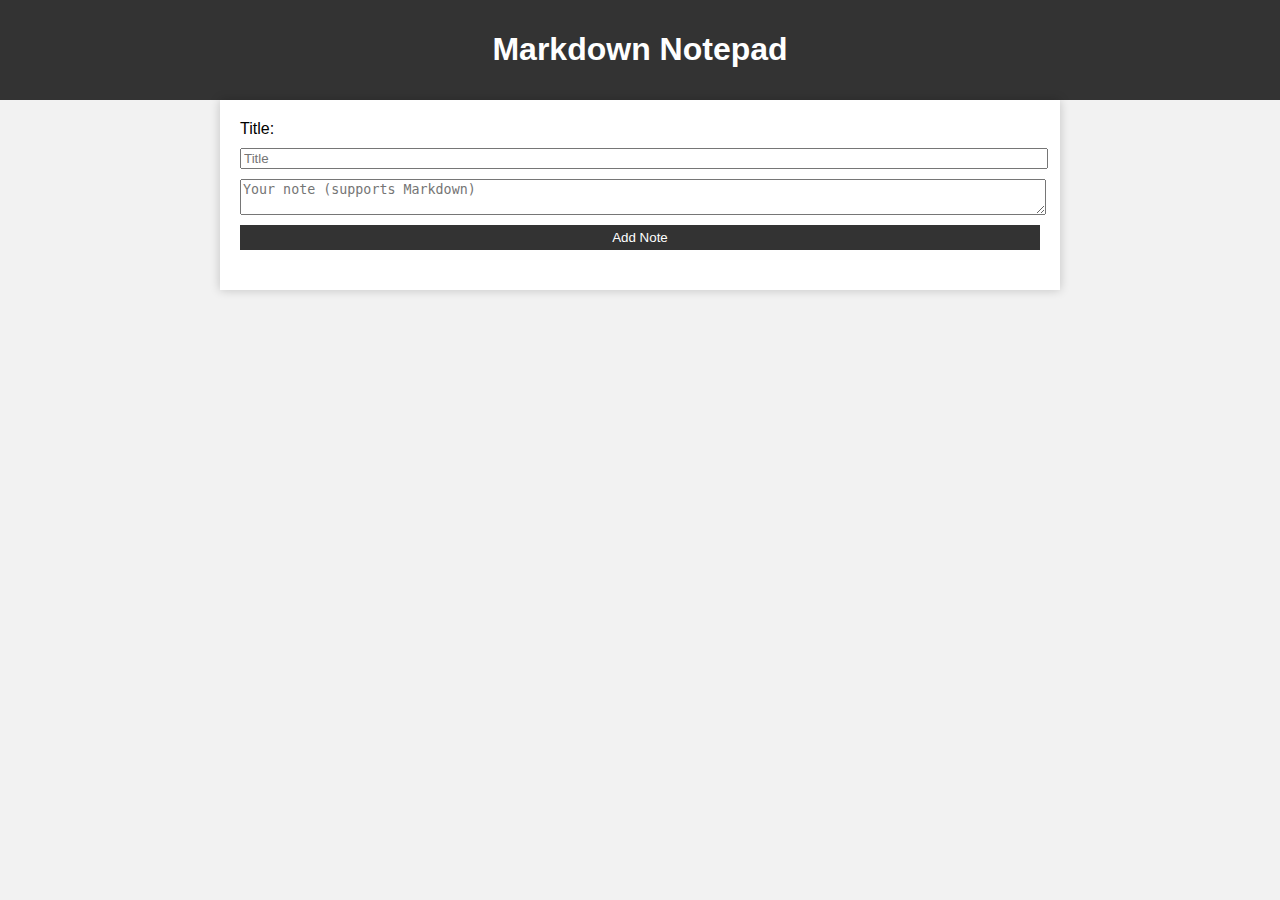
<file: JS Notebook V1.1/index.html>
<!DOCTYPE html>
<html lang="en">
<head>
    <meta charset="UTF-8">
    <meta name="viewport" content="width=device-width, initial-scale=1.0">
    <link rel="stylesheet" href="style.css">
    <script src="marked.min.js"></script>
    <title>Markdown Notepad</title>
</head>
<body>
    <header>
        <h1>Markdown Notepad</h1>
    </header>
    <main>
        <div class="note-form">
            <label for="titleInput">Title:</label>
            <input type="text" id="titleInput" placeholder="Title">
            <textarea id="noteInput" placeholder="Your note (supports Markdown)"></textarea>
            <button id="addNote">Add Note</button>
        </div>
        <div class="notes" id="notes"></div>
        <div id="editNoteModal" class="modal">
            <div class="modal-content">
                <textarea id="editedNoteContent"></textarea>
                <button id="saveEditedNote">Save</button>
                <button id="cancelEdit">Cancel</button>
            </div>
        </div>
        <div id="deleteNoteModal" class="modal">
            <div class="modal-content">
                <p>Are you sure you want to delete this note?</p>
                <button id="confirmDelete">Yes</button>
                <button id="cancelDelete">No</button>
            </div>
        </div>
    </main>
    <script src="script.js"></script>
</body>
</html>
</file>
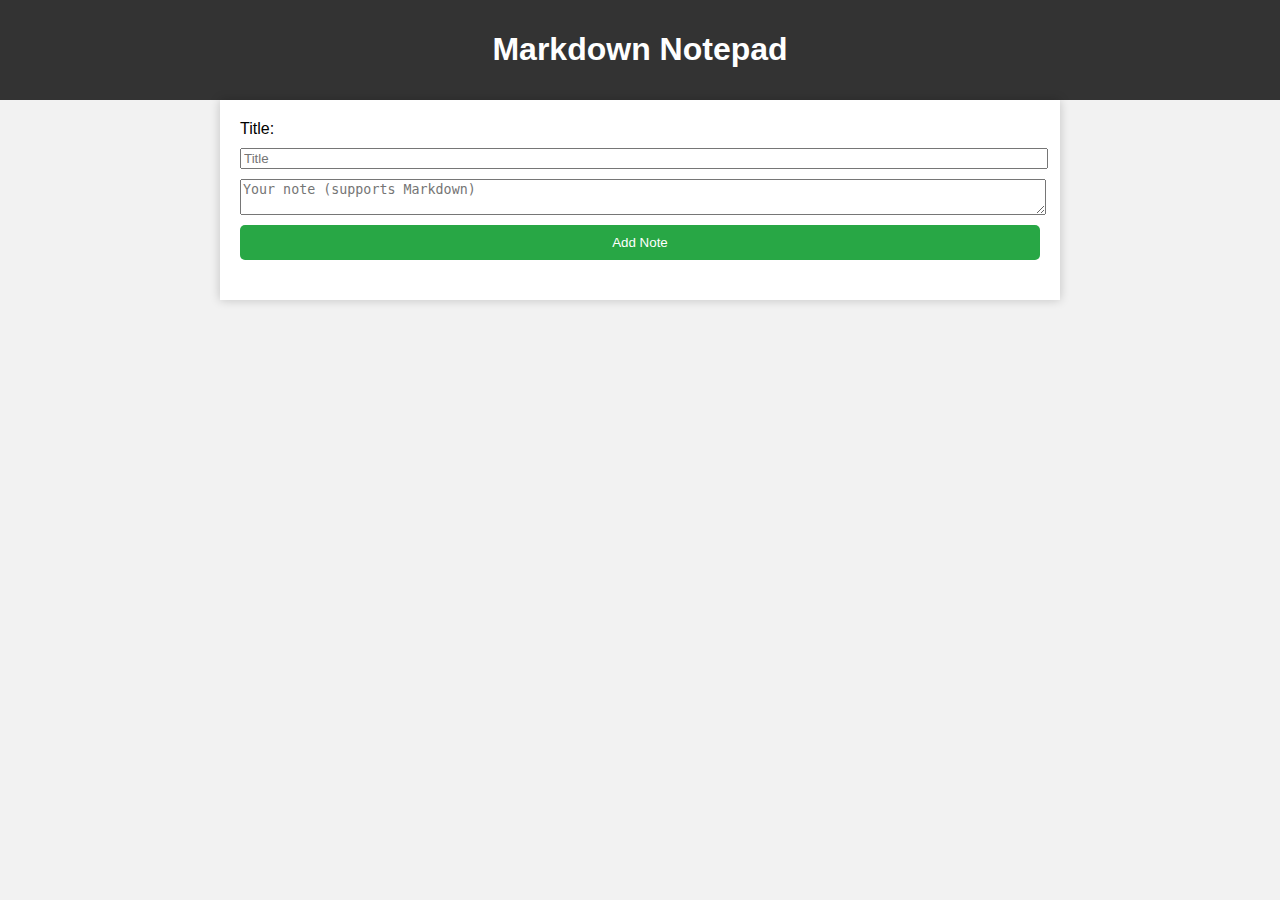
<file: JS Notebook V1.3/index.html>
<!DOCTYPE html>
<html lang="en">
<head>
    <meta charset="UTF-8">
    <meta name="viewport" content="width=device-width, initial-scale=1.0">
    <link rel="stylesheet" href="style.css">
    <script src="marked.js"></script>
    <script src="marked.min.js"></script>
    <title>Markdown Notepad</title>
</head>
<body>
    <header>
        <h1>Markdown Notepad</h1>
    </header>
    <main>
        <div class="note-form">
            <label for="titleInput">Title:</label>
            <input type="text" id="titleInput" placeholder="Title">
            <div id="titlePreview"></div> <!-- Title Preview -->
            <textarea id="noteInput" placeholder="Your note (supports Markdown)"></textarea>
            <div id="notePreview"></div> <!-- Note Preview -->
            <button id="addNote" class="primary-button">Add Note</button>
        </div>
        <div class="notes" id="notes"></div>
        <div id="editNoteModal" class="modal">
            <div class="modal-content">
                <input type="text" id="editedTitleInput" placeholder="Title"> <!-- Edited Title Input -->
                <textarea id="editedNoteContent"></textarea>
                <button id="saveEditedNote" class="primary-button">Save</button>
                <button id="cancelEdit" class="secondary-button">Cancel</button>
            </div>
        </div>
        <div id="deleteNoteModal" class="modal">
            <div class="modal-content">
                <p>Are you sure you want to delete this note?</p>
                <button id="confirmDelete" class="secondary-button">Yes</button>
                <button id="cancelDelete" class="secondary-button">No</button>
            </div>
        </div>
    </main>
    <script src="script.js"></script>
</body>
</html>
</file>
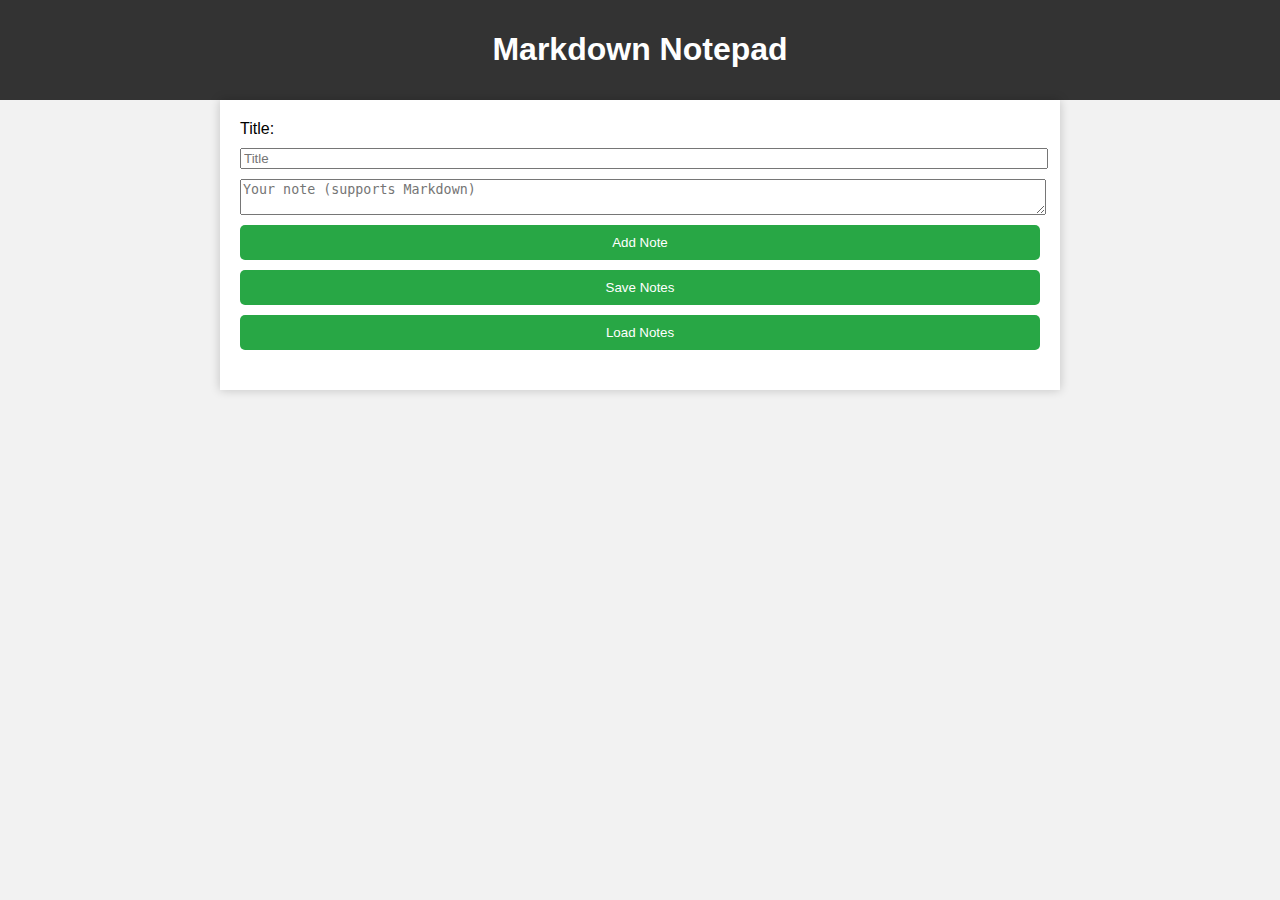
<file: JS Notebook V1.4/index.html>
<!DOCTYPE html>
<html lang="en">
<head>
    <meta charset="UTF-8">
    <meta name="viewport" content="width=device-width, initial-scale=1.0">
    <link rel="stylesheet" href="style.css">
    <script src="marked.js"></script>
    <script src="marked.min.js"></script>
    <title>Markdown Notepad</title>
</head>
<body>
    <header>
        <h1>Markdown Notepad</h1>
    </header>
    <main>
        <div class="note-form">
            <label for="titleInput">Title:</label>
            <input type="text" id="titleInput" placeholder="Title">
            <div id="titlePreview"></div> <!-- Title Preview -->
            <textarea id="noteInput" placeholder="Your note (supports Markdown)"></textarea>
            <div id="notePreview"></div> <!-- Note Preview -->
            <button id="addNote" class="primary-button">Add Note</button>
            <button id="saveNotes" class="primary-button">Save Notes</button> <!-- Button to save notes -->
            <button id="loadNotes" class="primary-button">Load Notes</button> <!-- Button to load notes -->
        </div>
        <div class="notes" id="notes"></div>
        <div id="editNoteModal" class="modal">
            <div class="modal-content">
                <input type="text" id="editedTitleInput" placeholder="Title"> <!-- Edited Title Input -->
                <textarea id="editedNoteContent"></textarea>
                <button id="saveEditedNote" class="primary-button">Save</button>
                <button id="cancelEdit" class="secondary-button">Cancel</button>
            </div>
        </div>
        <div id="deleteNoteModal" class="modal">
            <div class="modal-content">
                <p>Are you sure you want to delete this note?</p>
                <button id="confirmDelete" class="secondary-button">Yes</button>
                <button id="cancelDelete" class="secondary-button">No</button>
            </div>
        </div>
    </main>
    <script src="script.js"></script>
</body>
</html>
</file>
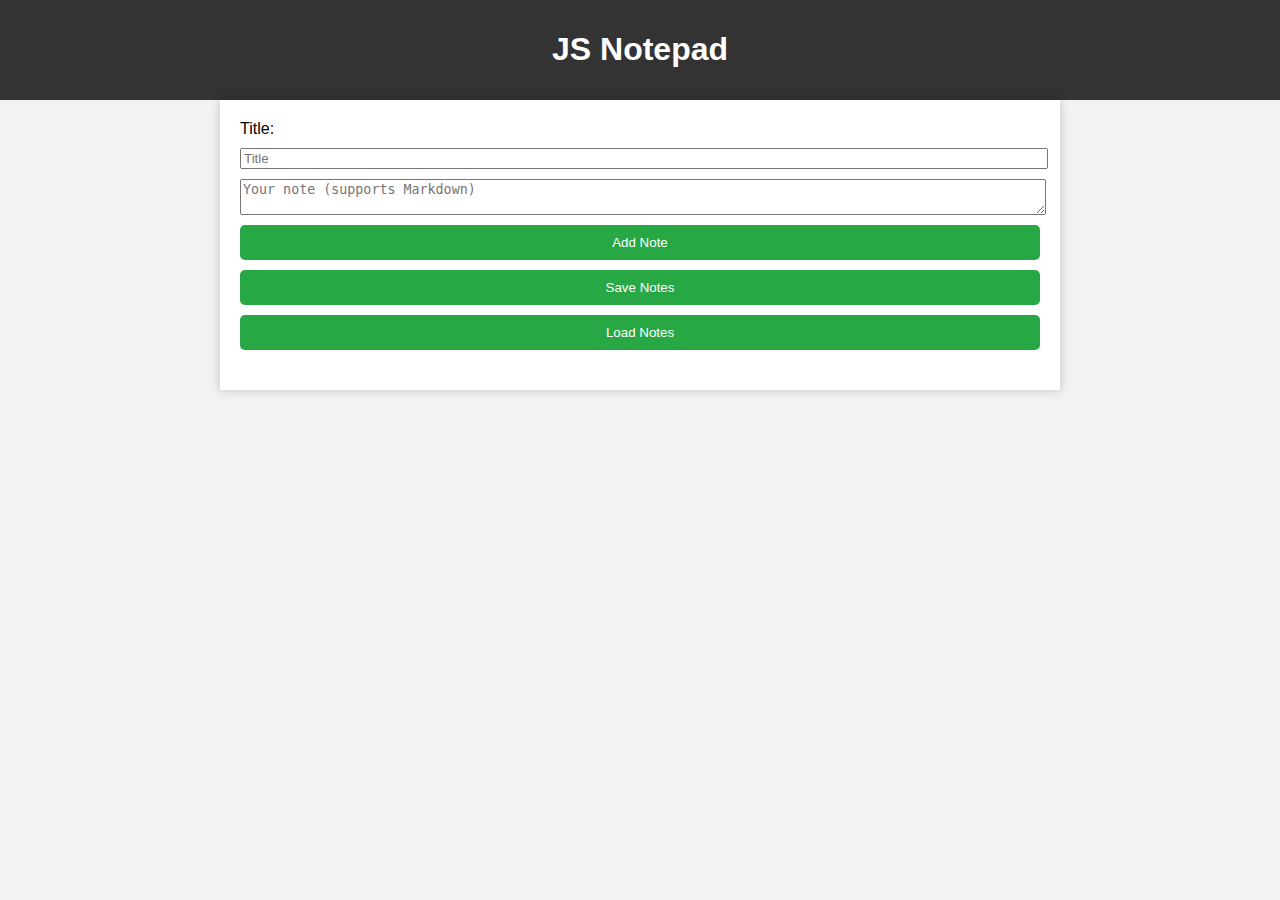
<file: JS Notebook V1.5/index.html>
<!DOCTYPE html>
<html lang="en">
<head>
    <meta charset="UTF-8">
    <meta name="viewport" content="width=device-width, initial-scale=1.0">
    <link rel="stylesheet" href="./resources/css/style.css">
    <script src="./resources/js/marked.js"></script>
    <script src="./resources/js/marked.min.js"></script>
    <title>JS Notepad</title>
</head>
<body>
    <header>
        <h1>JS Notepad</h1>
    </header>
    <main>
        <div class="note-form">
            <label for="titleInput">Title:</label>
            <input type="text" id="titleInput" placeholder="Title">
            <div id="titlePreview"></div> <!-- Title Preview -->
            <textarea id="noteInput" placeholder="Your note (supports Markdown)"></textarea>
            <div id="notePreview"></div> <!-- Note Preview -->
            <button id="addNote" class="primary-button">Add Note</button>
            <button id="saveNotes" class="primary-button">Save Notes</button> <!-- Button to save notes -->
            <button id="loadNotes" class="primary-button">Load Notes</button> <!-- Button to load notes -->
        </div>
        <div class="notes" id="notes"></div>
        <div id="editNoteModal" class="modal">
            <div class="modal-content">
                <input type="text" id="editedTitleInput" placeholder="Title"> <!-- Edited Title Input -->
                <textarea id="editedNoteContent"></textarea>
                <button id="saveEditedNote" class="primary-button">Save</button>
                <button id="cancelEdit" class="secondary-button">Cancel</button>
            </div>
        </div>
        <div id="deleteNoteModal" class="modal">
            <div class="modal-content">
                <p>Are you sure you want to delete this note?</p>
                <button id="confirmDelete" class="secondary-button">Yes</button>
                <button id="cancelDelete" class="secondary-button">No</button>
            </div>
        </div>
    </main>
    <script src="./resources/js/script.js"></script>
</body>
</html>
</file>
<file: JS Notebook V1.1/style.css>
body {
    font-family: Arial, sans-serif;
    margin: 0;
    padding: 0;
    background-color: #f2f2f2;
}

header {
    background-color: #333;
    color: #fff;
    text-align: center;
    padding: 10px;
}

main {
    max-width: 800px;
    margin: 0 auto;
    padding: 20px;
    background-color: #fff;
    box-shadow: 0px 0px 10px rgba(0, 0, 0, 0.2);
}

.note-form {
    margin-bottom: 20px;
}

label, textarea, input, button {
    display: block;
    margin-bottom: 10px;
    width: 100%;
}

.notes {
    display: grid;
    gap: 20px;
}

.note {
    border: 1px solid #ccc;
    padding: 10px;
    background-color: #fff;
    box-shadow: 0px 0px 5px rgba(0, 0, 0, 0.1);
}

.modal {
    display: none;
    position: fixed;
    top: 0;
    left: 0;
    width: 100%;
    height: 100%;
    background-color: rgba(0, 0, 0, 0.4);
    justify-content: center;
    align-items: center;
}



.modal-content {
    background-color: #fff;
    padding: 20px;
    border-radius: 5px;
    box-shadow: 0px 0px 10px rgba(0, 0, 0, 0.2);
}

button {
    background-color: #333;
    color: #fff;
    border: none;
    padding: 5px 10px;
    cursor: pointer;
}

button:hover {
    background-color: #555;
}
</file>
<file: JS Notebook V1.3/style.css>
body {
    font-family: Arial, sans-serif;
    margin: 0;
    padding: 0;
    background-color: #f2f2f2;
}

header {
    background-color: #333;
    color: #fff;
    text-align: center;
    padding: 10px;
}

main {
    max-width: 800px;
    margin: 0 auto;
    padding: 20px;
    background-color: #fff;
    box-shadow: 0px 0px 10px rgba(0, 0, 0, 0.2);
}

.note-form {
    margin-bottom: 20px;
}

label, textarea, input, button {
    display: block;
    margin-bottom: 10px;
    width: 100%;
}

.notes {
    display: grid;
    gap: 20px;
}

.note {
    border: 1px solid #ccc;
    padding: 10px;
    background-color: #fff;
    box-shadow: 0px 0px 5px rgba(0, 0, 0, 0.1);
}

.modal {
    display: none;
    position: fixed;
    top: 0;
    left: 0;
    width: 100%;
    height: 100%;
    background-color: rgba(0, 0, 0, 0.4);
    justify-content: center;
    align-items: center;
}



.modal-content {
    background-color: #fff;
    padding: 20px;
    border-radius: 5px;
    box-shadow: 0px 0px 10px rgba(0, 0, 0, 0.2);
}

/* Add these button styles to your existing CSS file or style.css */

/* Style for regular buttons */
button {
    background-color: #007BFF; /* Set the background color */
    color: white; /* Set the text color */
    padding: 10px 20px; /* Adjust padding as needed */
    border: none; /* Remove the default border */
    border-radius: 5px; /* Add rounded corners */
    cursor: pointer; /* Add a pointer cursor */
}

/* Style for primary buttons (if needed) */
.primary-button {
    background-color: #28A745; /* Customize the background color */
}

/* Style for secondary buttons (if needed) */
.secondary-button {
    background-color: #DC3545; /* Customize the background color */
}

/* For mobile devices */
@media screen and (max-width: 768px) {
    /* Add styles for mobile buttons here */
    button {
        background-color: #ff5733; /* Another color for mobile */
        /* Adjust other styles as needed */
    }
}


button:hover {
    background-color: #555;
}
</file>
<file: JS Notebook V1.4/style.css>
body {
    font-family: Arial, sans-serif;
    margin: 0;
    padding: 0;
    background-color: #f2f2f2;
}

header {
    background-color: #333;
    color: #fff;
    text-align: center;
    padding: 10px;
}

main {
    max-width: 800px;
    margin: 0 auto;
    padding: 20px;
    background-color: #fff;
    box-shadow: 0px 0px 10px rgba(0, 0, 0, 0.2);
}

.note-form {
    margin-bottom: 20px;
}

label, textarea, input, button {
    display: block;
    margin-bottom: 10px;
    width: 100%;
}

.notes {
    display: grid;
    gap: 20px;
}

.note {
    border: 1px solid #ccc;
    padding: 10px;
    background-color: #fff;
    box-shadow: 0px 0px 5px rgba(0, 0, 0, 0.1);
}

.modal {
    display: none;
    position: fixed;
    top: 0;
    left: 0;
    width: 100%;
    height: 100%;
    background-color: rgba(0, 0, 0, 0.4);
    justify-content: center;
    align-items: center;
}



.modal-content {
    background-color: #fff;
    padding: 20px;
    border-radius: 5px;
    box-shadow: 0px 0px 10px rgba(0, 0, 0, 0.2);
}

/* Add these button styles to your existing CSS file or style.css */

/* Style for regular buttons */
button {
    background-color: #007BFF; /* Set the background color */
    color: white; /* Set the text color */
    padding: 10px 20px; /* Adjust padding as needed */
    border: none; /* Remove the default border */
    border-radius: 5px; /* Add rounded corners */
    cursor: pointer; /* Add a pointer cursor */
}

/* Style for primary buttons (if needed) */
.primary-button {
    background-color: #28A745; /* Customize the background color */
}

/* Style for secondary buttons (if needed) */
.secondary-button {
    background-color: #DC3545; /* Customize the background color */
}

/* For mobile devices */
@media screen and (max-width: 768px) {
    /* Add styles for mobile buttons here */
    button {
        background-color: #ff5733; /* Another color for mobile */
        /* Adjust other styles as needed */
    }
}


button:hover {
    background-color: #555;
}
</file>
<file: JS Notebook V1.5/resources/css/style.css>
body {
    font-family: Arial, sans-serif;
    margin: 0;
    padding: 0;
    background-color: #f2f2f2;
}

header {
    background-color: #333;
    color: #fff;
    text-align: center;
    padding: 10px;
}

main {
    max-width: 800px;
    margin: 0 auto;
    padding: 20px;
    background-color: #fff;
    box-shadow: 0px 0px 10px rgba(0, 0, 0, 0.2);
}

.note-form {
    margin-bottom: 20px;
}

label, textarea, input, button {
    display: block;
    margin-bottom: 10px;
    width: 100%;
}

.notes {
    display: grid;
    gap: 20px;
}

.note {
    border: 1px solid #ccc;
    padding: 10px;
    background-color: #fff;
    box-shadow: 0px 0px 5px rgba(0, 0, 0, 0.1);
}

.modal {
    display: none;
    position: fixed;
    top: 0;
    left: 0;
    width: 100%;
    height: 100%;
    background-color: rgba(0, 0, 0, 0.4);
    justify-content: center;
    align-items: center;
}



.modal-content {
    background-color: #fff;
    padding: 20px;
    border-radius: 5px;
    box-shadow: 0px 0px 10px rgba(0, 0, 0, 0.2);
}

/* Add these button styles to your existing CSS file or style.css */

/* Style for regular buttons */
button {
    background-color: #007BFF; /* Set the background color */
    color: white; /* Set the text color */
    padding: 10px 20px; /* Adjust padding as needed */
    border: none; /* Remove the default border */
    border-radius: 5px; /* Add rounded corners */
    cursor: pointer; /* Add a pointer cursor */
}

/* Style for primary buttons (if needed) */
.primary-button {
    background-color: #28A745; /* Customize the background color */
}

/* Style for secondary buttons (if needed) */
.secondary-button {
    background-color: #DC3545; /* Customize the background color */
}

/* For mobile devices */
@media screen and (max-width: 768px) {
    /* Add styles for mobile buttons here */
    button {
        background-color: #ff5733; /* Another color for mobile */
        /* Adjust other styles as needed */
    }
}


button:hover {
    background-color: #555;
}
</file>
